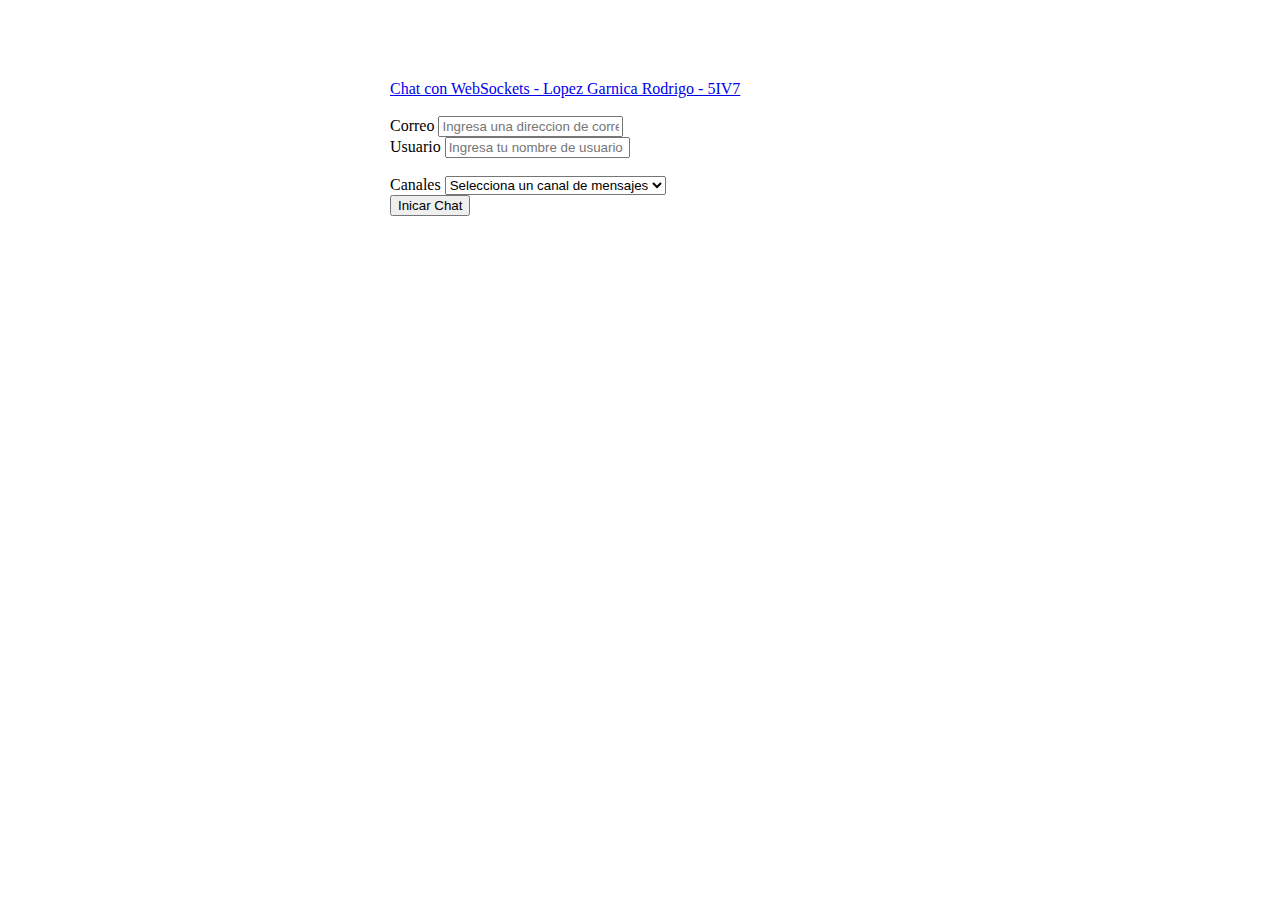
<file: public/index.html>
<!DOCTYPE html>
<html lang="en">
	<head>
		<meta charset="UTF-8" />
		<meta name="viewport" content="width=device-width, initial-scale=1.0" />
		<meta http-equiv="X-UA-Compatible" content="ie=edge" />
		<link href="https://cdn.jsdelivr.net/npm/bootstrap@5.2.2/dist/css/bootstrap.min.css" rel="stylesheet" integrity="sha384-Zenh87qX5JnK2Jl0vWa8Ck2rdkQ2Bzep5IDxbcnCeuOxjzrPF/et3URy9Bv1WTRi" crossorigin="anonymous">  <link rel="stylesheet" href="css/style.css">
		<!--<link rel="stylesheet" integrity="sha256-mmgLkCYLUQbXn0B1SRqzHar6dCnv9oZFPEC1g1cwlkk=" crossorigin="anonymous"/>-->
		<!--<link rel="stylesheet" href="css/style.css"/>-->
		<title>Chat con WebSockets</title>
	</head>
	<body>
		<div class="join-container">
			<nav class="navbar bg-light">
				<div class="container-fluid">
				<a class="navbar-brand" href="#">Chat con WebSockets - Lopez Garnica Rodrigo - 5IV7</a>
				</div>
			</nav>
            <br>
			<form action="chat.html">
				<div class="form-floating mb-3">
					<label for="floatingInput">Correo</label>
					<input type="email" name="email" class="form-control" id="email" placeholder="Ingresa una direccion de correo electronico" required>
				</div>
				<div class="form-floating">
					<label for="floatingPassword">Usuario</label>
					<input type="text" class="form-control" name="username" id="username" placeholder="Ingresa tu nombre de usuario" required>
				</div>
                <br>
				<label for="room">Canales</label>
				<select class="form-select" aria-label="Default select example" name="room" id="room">
					<option selected>Selecciona un canal de mensajes</option>
					<option value="Oscio">Oscio</option>
					<option value="Programacion">Programacion</option>
					<option value="Entretenimiento">Entretenimiento</option>
					<option value="Novedades">Novedades</option>
				</select>
                <br>
				<button type="submit" class="btn btn-outline-success">Inicar Chat</button>
			</form>

		</div>
        <script src="https://cdn.jsdelivr.net/npm/bootstrap@5.2.2/dist/js/bootstrap.min.js" integrity="sha384-IDwe1+LCz02ROU9k972gdyvl+AESN10+x7tBKgc9I5HFtuNz0wWnPclzo6p9vxnk" crossorigin="anonymous"></script>
	</body>
</html>
</file>
<file: public/css/style.css>
@import url('https://fonts.googleapis.com/css?family=Roboto&display=swap');


/* Chat Page */

.chat-container {
	max-width: 1100px;
	margin: 30px auto;
	overflow: hidden;

}

.chat-header {
	background: var(--dark-color-a);
	border-top-left-radius: 5px;
	border-top-right-radius: 5px;
	padding: 15px;
	display: flex;
	align-items: center;
	justify-content: space-between;
}

.chat-main {
	display: grid;
	grid-template-columns: 1fr 3fr;
}

.chat-sidebar {
	background: var(--dark-color-b);
	padding: 20px 20px 60px;
	overflow-y: scroll;
}

.chat-sidebar h2 {
	font-size: 20px;
	background: rgba(0, 0, 0, 0.1);
	padding: 10px;
	margin-bottom: 20px;
}

.chat-sidebar h3 {
	margin-bottom: 15px;
}

.chat-sidebar ul li {
	padding: 10px 0;
    border-top: .7px solid;
    border-bottom: .7px solid;
}

.chat-sidebar::-webkit-scrollbar {
    width: 1em;
}

 
.chat-sidebar::-webkit-scrollbar-track {
    -webkit-box-shadow: inset 0 0 6px rgba(0,0,0,0.3);
    box-shadow: inset 0 0 6px rgba(0,0,0,0.3);
}
 
.chat-sidebar::-webkit-scrollbar-thumb {
  background-color: darkgrey;
  outline: 1px solid slategrey;
}

.chat-messages {
	padding: 30px;
	max-height: 500px;
	overflow-y: scroll;
    background-image: url('../img/chat-bg.jpg');
    background-position: center;
    background-size: contain;
}

.chat-messages .message {
	padding: 10px;
	margin-bottom: 15px;
	background-color: var(--light-color);
	border-radius: 5px;
}

.chat-messages .message .meta {
	font-size: 15px;
	font-weight: bold;
	color: var(--dark-color-b);
	opacity: 0.7;
	margin-bottom: 7px;
    display: flex;
}

.chat-messages .message .meta span {
	color: #777;
    margin-left: auto;
}

.chat-form-container {
	padding: 20px 30px;
	background-color: var(--dark-color-a);
}

.chat-form-container form {
	display: flex;
}

.chat-form-container input[type='text'] {
	border-radius: 15px;
    border: none;
    font-size: 16px;
    padding: 10px;
    height: 40px;
    flex: 1;
    outline: none;

}

button.btn-plane {
    width: 50px;
    border-radius: 50px;
    border: none;
    background: none;
    cursor: pointer;
}

i.fas.fa-paper-plane{
    font-size: 1.5rem;
    color: white;
    outline: none;
}

/* Join Page */
.join-container {
	max-width: 500px;
	margin: 80px auto;
}

.join-header {
	text-align: center;
	padding: 20px;
	background: var(--dark-color-a);
	border-top-left-radius: 5px;
	border-top-right-radius: 5px;
}

.join-main {
	padding: 30px 40px;
	background: var(--dark-color-b);
    border-bottom-left-radius: 5px;
	border-bottom-right-radius: 5px;
}

.join-main p {
	margin-bottom: 20px;
}

.join-main .form-control {
	margin-bottom: 20px;
}

.join-main label {
	display: block;
	margin-bottom: 5px;
}

.join-main input[type='text']  {
	font-size: 16px;
	padding: 5px;
	height: 40px;
	width: 100%;
    border-radius: 3px;

}

.join-main input[type='email']  {
	font-size: 16px;
    border-radius: 3px;
	padding: 5px;
	height: 40px;
	width: 100%;
}

.join-main select {
	font-size: 16px;
	padding: 5px;
	height: 40px;
	width: 100%;
}

.join-main .btn {
	margin-top: 20px;
	width: 100%;
    border: none;

}
.flex{
    display: grid;
    place-content: center;
}
@media (max-width: 700px) {
	.chat-main {
		display: block;
	}

	.chat-sidebar {
		display: none;
	}
}
</file>
